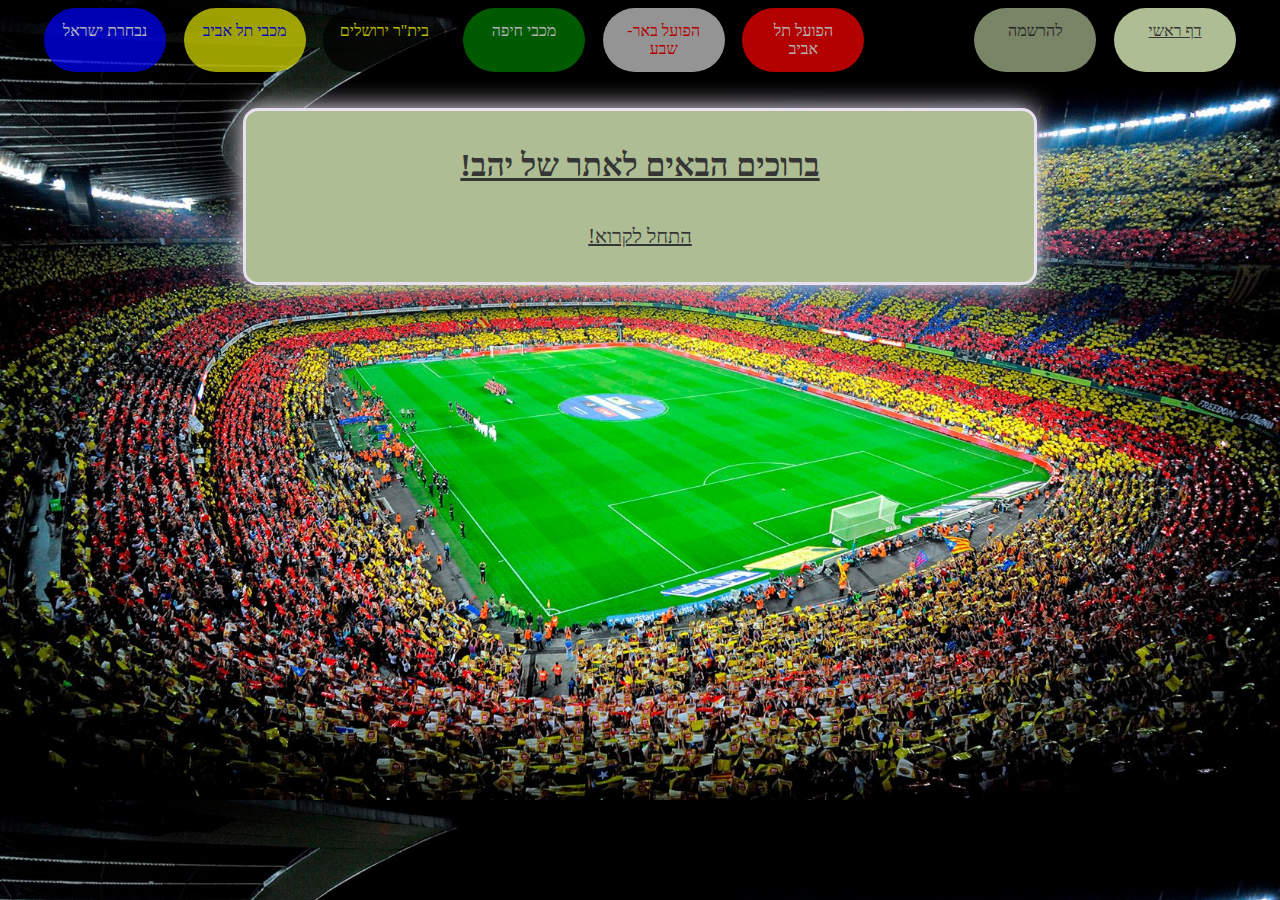
<file: index.html>
<!DOCTYPE html>

<html lang="en" xmlns="http://www.w3.org/1999/xhtml">
<head>
    <meta charset="utf-8" />
    <title>כדורגל - יהב לפיד</title>
    <link rel="stylesheet" href="Styles.css" />
    <link rel="icon" href="MainPagelogo.png" type="image/x-icon" />
    <script>
        function start() {
            soccerInfo.hidden = false;
            bButtonMain.hidden = true;
            startH1.hidden = true;
            startH2.hidden = true;
            brake1.hidden = true;
        }

        function backImage() {
            document.body.style.backgroundImage = "url('MainBacknd.jpg')";
        }

        function theme1() {
            document.getElementById("Mainall").style.backgroundColor = "#484A47";
            document.getElementById("change1").style.backgroundColor = "#484A47";
            document.getElementById("change2").style.backgroundColor = "#484A47";
            document.getElementById("change3").style.backgroundColor = "#484A47";
            document.getElementById("change4").style.backgroundColor = "#484A47";
            document.getElementById("change5").style.backgroundColor = "#484A47";

            document.getElementById("Mainall").style.color = "white";
            document.getElementById("change1").style.color = "white";
            document.getElementById("change2").style.color = "white";
            document.getElementById("change3").style.color = "white";
            document.getElementById("change4").style.color = "white";
            document.getElementById("change5").style.color = "white";
        }

        function theme2() {
            document.getElementById("Mainall").style.backgroundColor = "#1C2231";
            document.getElementById("change1").style.backgroundColor = "#1C2231";
            document.getElementById("change2").style.backgroundColor = "#1C2231";
            document.getElementById("change3").style.backgroundColor = "#1C2231";
            document.getElementById("change4").style.backgroundColor = "#1C2231";
            document.getElementById("change5").style.backgroundColor = "#1C2231";

            document.getElementById("Mainall").style.color = "#D2F56E";
            document.getElementById("change1").style.color = "#D2F56E";
            document.getElementById("change2").style.color = "#D2F56E";
            document.getElementById("change3").style.color = "#D2F56E";
            document.getElementById("change4").style.color = "#D2F56E";
            document.getElementById("change5").style.color = "#D2F56E";
        }

        function textSize() {
            document.getElementById("Mainall").style.fontSize = "large";
        }

        function reset() {
            document.body.style.backgroundImage = "url('MainBack.jpg')";

            document.getElementById("Mainall").style.backgroundColor = "#AEBD93";
            document.getElementById("change1").style.backgroundColor = "#AEBD93";
            document.getElementById("change2").style.backgroundColor = "#AEBD93";
            document.getElementById("change3").style.backgroundColor = "#AEBD93";
            document.getElementById("change4").style.backgroundColor = "#AEBD93";
            document.getElementById("change5").style.backgroundColor = "#AEBD93";

            document.getElementById("Mainall").style.color = "#353535";
            document.getElementById("change1").style.color = "#353535";
            document.getElementById("change2").style.color = "#353535";
            document.getElementById("change3").style.color = "#353535";
            document.getElementById("change4").style.color = "#353535";
            document.getElementById("change5").style.color = "#353535";

            document.getElementById("Mainall").style.fontSize = "16px";
        }
    </script>
</head>
<body id="MainBody" class="Body">
    <div id="navBarMain" class="navBar">
        <a href="index.html" class="active" id="MainLink">דף ראשי</a>
        <a href="Form.html" id="FormLink">להרשמה</a>
        <a href="HTA.html" id="HTALink">הפועל תל אביב</a>
        <a href="HBS.html" id="HBSLink">הפועל באר-שבע</a>
        <a href="MH.html" id="MHLink">מכבי חיפה</a>
        <a href="BJ.html" id="BJLink">בית"ר ירושלים</a>
        <a href="MTA.html" id="MTALink">מכבי תל אביב</a>
        <a href="ISR.html" id="ISRLink">נבחרת ישראל</a>
    </div>
    <br />
    <br />
    <div id="Mainall">
        <div id="soccerInfo" hidden>
            <h1>כדורגל</h1>
            <br />
            כדורגל (הלחם של כדור ורגל) הוא ענף הספורט הקבוצתי הפופולרי והנפוץ ביותר בעולם. במשחק משתתפות שתי קבוצות, שמטרת כל אחת מהן היא הכנסת כדור המשחק לתוך שערהּ של השנייה. כל קבוצה מונה אחד עשר שחקנים, אם כי ישנן גרסאות שבהן מספר נמוך יותר
            של משתתפים ובין מקורות המשחק גם גרסאות המוניות. הכדורגל נחשב לספורט הפופולרי ביותר בעולם: כ-240 מיליון איש ברחבי העולם משחקים כדורגל באופן סדיר, בין אם באופן מקצועני ובין אם חובבני. במסגרת הענף פועלים כ-300,000 מועדונים מקצועיים,
            הרשומים בגופים הרשמיים המנהלים אותו.
            <br />
            <br />
            במשחקים מקצועיים הקבוצות משחקות על משטח דשא שטוח ומלבני. משני עבריו הצרים של המגרש ממוקמים שערים, והנקודות במשחק מושגות על ידי החדרת הכדור במלוא היקפו לתחומם, אירוע המכונה "הבקעת גול" או "כיבוש שער". על השער מגן באופן ישיר השוער.
            הנעת הכדור מתבצעת בעיקר באמצעות הרגליים. כמו כן, מותר לשחקנים להשתמש בכל איבר אחר מלבד הידיים על מנת להניע את הכדור. רק השוער רשאי לגעת בכדור בידיו, בנוסף לרגליו, אך רק בתחום מוגדר הסמוך לשערו, המכונה רחבה, ובתנאי שהכדור לא נמסר לו מרגלי שחקני קבוצתו.
            <br />
            <br />
            הניצחון במשחק מוגדר על פי צבירת נקודות, כלומר - על ידי הבקעת שערים. המנצחת בתום המשחק היא הקבוצה שזכתה למֵרַב הנקודות בתום הזמן החוקי של המשחק, הנמשך לרוב 90 דקות, המחולקות לשתי מחציות בנות 45 דקות כל אחת, כשביניהן ישנה הפסקה. במקרה שמספר
            הנקודות בסיום שווה, מסתיים המשחק בתיקו. לעיתים, במסגרות מסוימות המחייבות הכרעה, כגון תחרויות הנערכות בשיטת גביע, תוצאת תיקו גוררת הארכה של המשחק ובעיטות עונשין מ-11 מטרים ("פנדלים"), עד הכרעתו בידי אחת הקבוצות, או משחק נוסף, המכונה "גומלין".
            <br />
            <br />
            המשחק המודרני נוצר באנגליה, וחוקיו נוסדו עם היווסדה של התאחדות הכדורגל האנגלית. הארגון הבינלאומי פיפ"א מנהל את המשחקים ברחבי העולם ומשמש כמוסד העליון המפקח על המשחק. תחתיו פועלות התאחדויות יבשתיות, כגון אופ"א, המאגדת את מדינות אירופה, ותחתיהן
            ההתאחדויות המקומיות. התחרות הבינלאומית היוקרתית ביותר היא גביע העולם, אשר נערך אחת לארבע שנים תחת חסות פיפ"א. זוהי התחרות הספורטיבית הנצפית ביותר בכל העולם.
            <br />
            <br />
            <br />
            <br />
            <button id="change1" class="bMain" onclick="backImage()">שינוי תמונת רקע</button>
            <button id="change2" class="bMain" onclick="theme1()">ערכת נושא 1</button>
            <button id="change3" class="bMain" onclick="theme2()">ערכת נושא 2</button>
            <button id="change4" class="bMain" onclick="textSize()">שינוי גודל טקסט</button>
            <button id="change5" class="bMain" onclick="reset()">אתחול</button>
        </div>
        <h1 id="startH1">ברוכים הבאים לאתר של יהב!</h1>
        <br id="brake1" />
        <button id="bButtonMain" class="bMain" onclick="start()">התחל לקרוא!</button>
        <br />
        <br />
    </div>
</body>
</html>
</file>
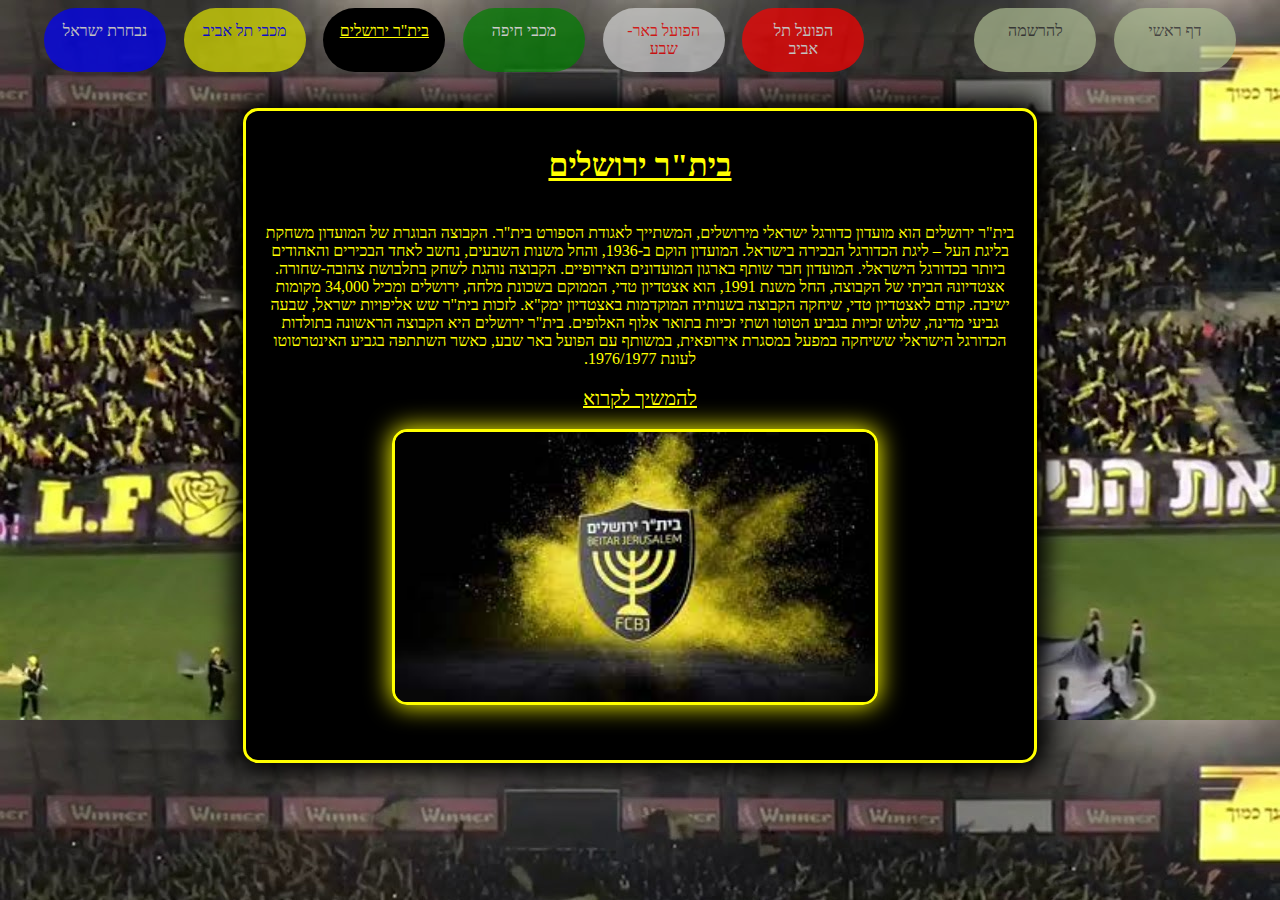
<file: BJ.html>
﻿<!DOCTYPE html>

<html lang="en" xmlns="http://www.w3.org/1999/xhtml">
<head>
    <meta charset="utf-8" />
    <link rel="stylesheet" href="Styles.css" />
    <link rel="icon" href="BJlogo.png" type="image/x-icon" />
    <title>בית"ר ירושלים</title>
    <script>
        function keep() {
            BJinfo2.hidden = false;
            BJimage2.hidden = false;           
            BJearns.hidden = false;
            BJidLink.hidden = false;
            BJidLink2.hidden = false;
            BJidLink3.hidden = false;
            BJvideo.hidden = false;
            BJkeep.hidden = true;
        }
    </script>
</head>
<body id="BJBody" class="Body">
    <div id="navBarBJ" class="navBar">
        <a href="index.html" id="MainLink">דף ראשי</a>
        <a href="Form.html" id="FormLink">להרשמה</a>
        <a href="HTA.html" id="HTALink">הפועל תל אביב</a>
        <a href="HBS.html" id="HBSLink">הפועל באר-שבע</a>
        <a href="MH.html" id="MHLink">מכבי חיפה</a>
        <a href="BJ.html" class="active" id="BJLink">בית"ר ירושלים</a>
        <a href="MTA.html" id="MTALink">מכבי תל אביב</a>
        <a href="ISR.html" id="ISRLink">נבחרת ישראל</a>
    </div>
    <br />
    <br />
    <div id="BJall">
        <h1>בית"ר ירושלים</h1>
        <br />
        <div id="BJinfo1">
            בית"ר ירושלים הוא מועדון כדורגל ישראלי מירושלים, המשתייך לאגודת הספורט בית"ר. הקבוצה הבוגרת של המועדון משחקת בליגת העל – ליגת הכדורגל
            הבכירה בישראל. המועדון הוקם ב-1936, והחל משנות השבעים, נחשב לאחד הבכירים והאהודים ביותר בכדורגל הישראלי. המועדון חבר שותף בארגון המועדונים האירופיים.
            הקבוצה נוהגת לשחק בתלבושת צהובה-שחורה. אצטדיונהּ הביתי של הקבוצה, החל משנת 1991, הוא אצטדיון טדי, הממוקם בשכונת מלחה, ירושלים
            ומכיל 34,000 מקומות ישיבה. קודם לאצטדיון טדי, שיחקה הקבוצה בשנותיה המוקדמות באצטדיון ימק"א.
            לזכות בית"ר שש אליפויות ישראל, שבעה גביעי מדינה, שלוש זכיות בגביע הטוטו ושתי זכיות בתואר אלוף האלופים. בית"ר ירושלים היא הקבוצה הראשונה
            בתולדות הכדורגל הישראלי ששיחקה במפעל במסגרת אירופאית, במשותף עם הפועל באר שבע, כאשר השתתפה בגביע האינטרטוטו לעונת 1976/1977.
            <br /><br /><button id="BJkeep" class="keepButton" onclick="keep()">להמשיך לקרוא</button>
            <a id="BJidLink" href="#BJearns" class="idLink" hidden>הישגים ותארים</a>
            <a id="BJidLink2" href="#BJvideo" class="idLink" hidden>לסרטון קהל</a>
        </div>
        <br />
        <img id="BJimage1" src="BJst.jpg" class="images" />
        <div class="hide">סמל בית"ר ירושלים מוצג לאחר חידושו</div>
        <div id="BJinfo2" hidden>
            <br />
            בין בית"ר ירושלים ובין הפועל תל אביב איבה ותיקת שנים, בשל ניגודים סימבוליים בין המועדונים, כגון רוויזיוניסטים נגד סוציאליסטים וימין נגד שמאל.
            זוהי אחת היריבויות הוותיקות בספורט הישראלי, והסתיימה מספר פעמים בקטטות המוניות במגרשים. עם ירידת כוחה של היריבה העירונית הפועל ירושלים,
            יריבות זו תפסה מקום יותר גדול בקרב אוהדי בית"ר וסימנה את הפועל תל אביב כיריבה המרה ביותר כיום.
            בנוסף, בין בית"ר ירושלים לבין בני סכנין יש יריבות בעיקר על רקע השסע היהודי-ערבי בישראל. למרות ניסיונות הפישור והפיוס שנעשו על ידי ארקדי גאידמק
            ומאזן גנאים בשנות ה-2000 היריבות המרה נמשכה. יריבות זו החלה ב-2003, אז עלתה בני סכנין לראשונה לליגת העל והקבוצות ואוהדיה נפגשו, ואז משחקים אלו כללו
            עימותים רבים בין מחנות האוהדים מאז, שכללו התפרעויות בין מחנות האוהדים וגם בין האוהדים לבין משטרת ישראל.
        </div>
        <br />
        <img id="BJimage2" src="BJnd.jpg" class="images" hidden />
        <div class="hide">תפאורת קהל בית"ר ירושלים בתחילת  משחק</div>
        <br /><br />
        <video id="BJvideo" class="videos" controls hidden>
            <source src="BJvid.mp4" type="video/mp4">
            Your browser does not support the video tag.
        </video>
        <div class="hide">קהל ביתר מעודד ומדליק אבוקות בתחילת הדרבי (נגד הפועל ירושלים)</div>
        <div id="BJearns" hidden>
            <br />
            <h2>ליגת העל</h2>
            <br /><br />
            אליפויות (6) - עונות: 1986/1987, 1992/1993, 1996/1997, 1997/1998, 2006/2007, 2007/2008.
            <br /><br />
            גביע מדינה (7) - עונות: 1975/1976, 1978/1979, 1984/1985, 1985/1986, 1988/1989, 2007/2008, 2008/2009.
            <br /><br />
            גביע הטוטו (3) - עונות: 1997/1998, 2009/2010, 2019/2020.
            <br /><br />
            אלוף האלופים (2) - עונות: 1976, 1986.
            <br /><br />
            גביע ליליאן (1) - עונת 1985/1986.
            <br /><br />
            גביע השלום (1) - עונת 2000/2001.
            <br /><br /><br /><br />
            <h2>שיאים קבוצתיים</h2>
            <br /><br />
            עונות בליגה הראשונה: 53 (כולל עונת 2021/2022).
            <br /><br />
            המיקום הנמוך ביותר: מקום 10 בליגת המשנה (אז ליגה א', בעונת 1955/1956).
            <br /><br />
            ניצחון הליגה הגבוה ביותר בליגה כלשהי: 0-8 (נגד הפועל רמלה, עונת 1949/1950, בליגה המיוחדת של מחוז ירושלים).
            <br /><br />
            הניצחון הגבוה ביותר בליגה הבכירה: 8–1 (נגד מכבי הרצליה, בעונת 1994/1995.
            <br /><br />
            הניצחון הגבוה ביותר בכל הזמנים: 9–0 (נגד בית"ר רמלה, בעונת 1992/1993, סיבוב ח' בגביע המדינה).
            <br /><br />
            הניצחון הגבוה ביותר בגביע הטוטו: 0-8 (נגד מועדון ספורט אשדוד, בעונת 2010/2011.
            <br /><br />
            ההפסד הגבוה ביותר בכל הזמנים: 0–7 (נגד מכבי תל אביב, בעונת 2000/2001 בליגת העל; ונגד הפועל רמת גן בגביע המדינה בעונת 1949/1951).
            <br /><br />
            רצף ניצחונות הליגה הארוך ביותר בליגה הבכירה: 9 (בעונת 1996/1997, בין ה־1 בנובמבר 1996 ל־9 בפברואר 1997).
            <br /><br />
            רצף ניצחונות הליגה הארוך ביותר בכל הזמנים: 19 (בעונה הכפולה 1966/1968).
            <br /><br />
            רצף משחקי ליגה בהם הקבוצה הבקיעה (שיא ליגה): 43 (22 באפריל 2017 – 27 באוגוסט 2018).
            <br /><br />
            שיא ניצחונות בעונה אחת: 22 (בעונת 1992/1993).
            <br /><br />
            שיא הפסדים בעונה אחת: 20 (בעונת 1990/1991).
            <br /><br />
            שיא צבירת נקודות בעונה אחת: 71 (בעונת 1992/1993).
            <br /><br />
            שיא הבקעת שערים בעונה אחת: 75 (בעונת 1993/1994 ובעונת 2017/2018).
            <br /><br />
            שיא ספיגת השערים בעונה אחת: 66 (בעונת 1993/1994).
            <br /><br />
            שיא ספיגת השערים הנמוכה ביותר בעונה אחת: 14 (בעונת 1977/1978).
            <br /><br />
            שיא הפרש שערים בעונה אחת: 42 (בעונת 1996/1997).
            <br /><br />
            שיא הפרש שערים שלילי בעונה אחת: 22- (בעונת 1954/1955).
            <br /><br />
            שיא דקות משחק בליגה הראשונה ללא ספיגת שער: 928 דקות (בעונת 1973/1974).
            <br /><br /><br /><br />
            <h2>שיאים אישיים</h2>
            <br /><br />
            שיאן ההופעות בכל הזמנים (במסגרת ליגה בלבד): אורי מלמיליאן, 423 הופעות.
            <br /><br />
            מלך השערים בכל הזמנים (במסגרת ליגה בלבד): אלי אוחנה, 142 שערים.
            <br /><br />
            מלך השערים בכל הזמנים (במסגרת גביע המדינה בלבד): אורי מלמיליאן, 29 שערים.
            <br /><br />
            שיא שערים למשחק רשמי אחד: סימון אלפסי, 6 שערים (בניצחון 8–1 על קבוצת דגל ציון תל אביב ב-29 בנובמבר 1947).
            <br /><br />
            שיא הבקעת שערים לשחקן בעונה אחת (30 משחקים): אלי מיאלי, 18 שערים.
            <br /><br />
            שיאן אי-ספיגה (דקות ללא ספיגת שער ברציפות כשוער): יוסף (יוז'י) סורינוב, 928 דקות.
            <br /><br />
            כובש השער המבוגר ביותר: ארנסט וינברגר, בן 40 שנים ו-363 ימים (כבש במשחקו האחרון בקבוצה, ב-30 במרץ 1957, נגד מכבי רחובות, בליגה א').
            <br /><br />
            השחקן המבוגר ביותר ששיחק במדי הקבוצה: ארנסט וינברגר, בן 40 שנים ו-363 ימים (משחקו האחרון בקבוצה היה ב-30 במרץ 1957 נגד מכבי רחובות בליגה א').
            <br /><br />
            כובש השער המהיר ביותר לזכות הקבוצה: מרקוס רומולו, 17 שניות מהפתיחה (ב-2 במרץ 2008, נגד הפועל כפר סבא, בליגת העל).
            <br /><br />
            ספיגת השער המהירה ביותר לחובת הקבוצה: ליאור אסולין, 13 שניות מהפתיחה (ב-6 בדצמבר 2003, נגד בני סכנין, בליגת העל).
            <br /><br /><br /><br />
        </div>
        <a id="BJidLink3" href="#navBarBJ" class="idLink" hidden>לראש הדף</a>
    </div>
</body>
</html>
</file>
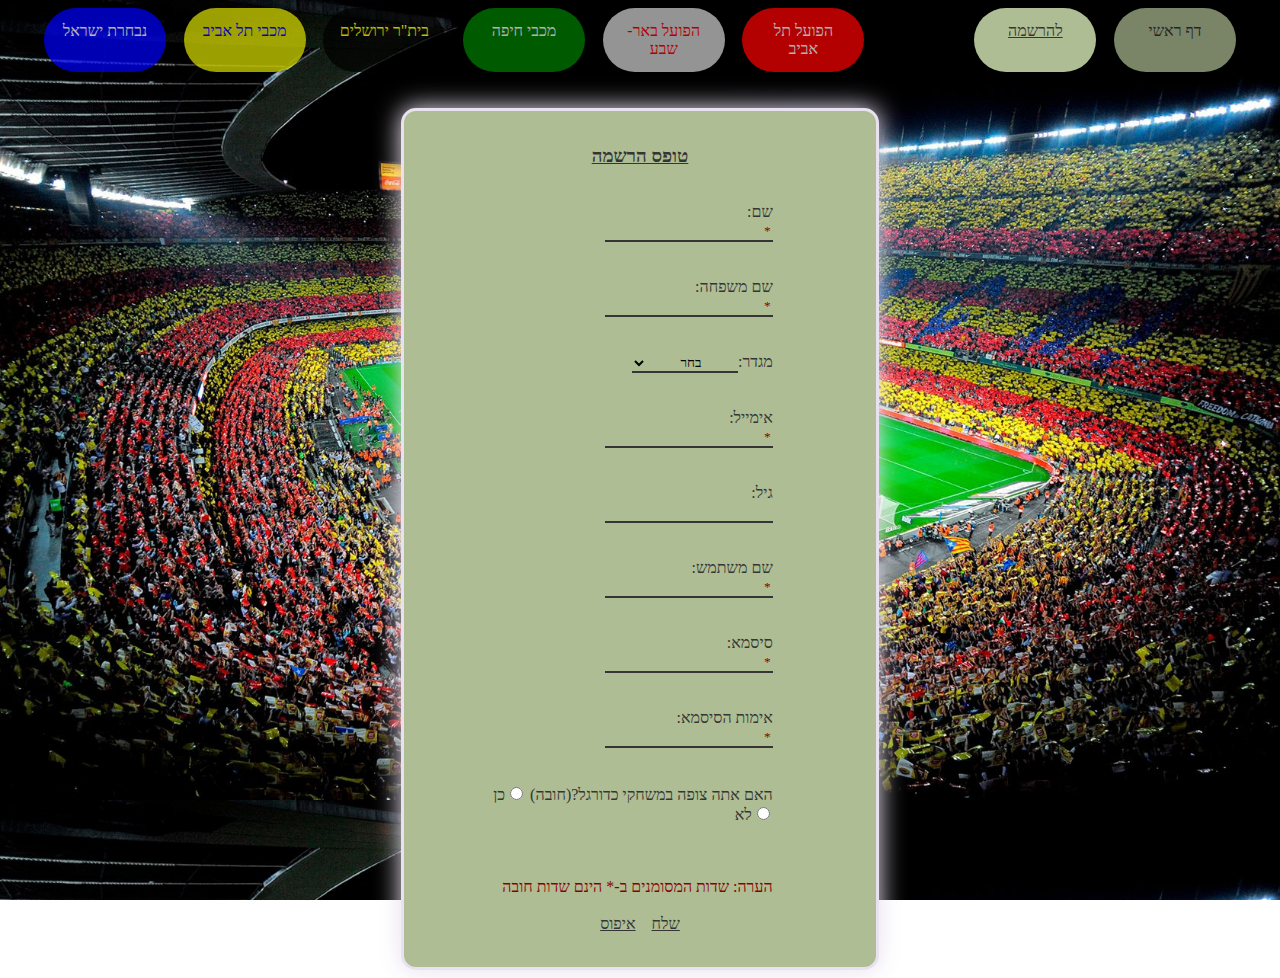
<file: Form.html>
﻿<!DOCTYPE html>

<html lang="en" xmlns="http://www.w3.org/1999/xhtml">
<head>
    <meta charset="utf-8" />
    <title>טופס הרשמה</title>
    <link rel="stylesheet" href="Styles.css" />
    <link rel="icon" href="SignPlogo.jpg" type="image/x-icon" />
    <script>
        function watchSoccer() {
            watch.hidden = false;
            notWatch.hidden = true;
        }

        function notWatchSoccer() {
            watch.hidden = true;
            notWatch.hidden = false;
        }

        function validateAll() {
            if (name1.value.length < 2) {
                alert("שם לא תקין");
                return false;
            }
            else if (userNameID.value.length < 3) {
                alert("שם משתמש לא תקין, נדרשות לפחות 3 אותיות.");
                return false;
            }
            else if (pass1ID.value != pass2ID.value) {
                alert("אימות סיסמא נכשל.");
                return false;
            }
            else {
                return true;
            }
        }
    </script>
</head>
<body id="MainBody" class="Body">
    <div id="navBarMain" class="navBar">
        <a href="index.html" id="MainLink">דף ראשי</a>
        <a href="Form.html" class="active" id="FormLink">להרשמה</a>
        <a href="HTA.html" id="HTALink">הפועל תל אביב</a>
        <a href="HBS.html" id="HBSLink">הפועל באר-שבע</a>
        <a href="MH.html" id="MHLink">מכבי חיפה</a>
        <a href="BJ.html" id="BJLink">בית"ר ירושלים</a>
        <a href="MTA.html" id="MTALink">מכבי תל אביב</a>
        <a href="ISR.html" id="ISRLink">נבחרת ישראל</a>
    </div>
    <br /><br />
    <div id="formDivID">
        <h3>טופס הרשמה</h3>
        <br />
        <form id="formID" onsubmit="return validateAll()">
            <div class="textInput">שם:<input type="text" id="name1" name="fName" placeholder="*" required /></div>
            <br />
            <br />
            <div class="textInput">שם משפחה:<input type="text" name="sName" placeholder="*" required /></div>
            <br />
            <br />
            <div class="textInput">
                מגדר:<select name="gender">
                    <option disabled selected>בחר</option>
                    <option>זכר</option>
                    <option>נקבה</option>
                    <option>אחר</option>
                </select>
            </div>
            <br />
            <br />
            <div class="textInput">אימייל:<input type="email" name="email" placeholder="*" required /></div>
            <br />
            <br />
            <div class="textInput">גיל:<input type="number" name="age" /></div>
            <br />
            <br />
            <div class="textInput">שם משתמש:<input type="text" id="userNameID" name="userName" placeholder="*" required /></div>
            <br />
            <br />
            <div class="textInput">סיסמא:<input type="password" id="pass1ID" name="pass1" placeholder="*" required /></div>
            <br />
            <br />
            <div class="textInput">אימות הסיסמא:<input type="password" id="pass2ID" name="pass2" placeholder="*" required /></div>
            <br />
            <br />
            <div class="formInput">
                האם אתה צופה במשחקי כדורגל?(חובה)

                <input type="radio" name="watching" onclick="watchSoccer()" required />כן
                <input type="radio" name="watching" onclick="notWatchSoccer()" required />לא
            </div>
            <br />
            <div id="watch" class="textInput" hidden>
                איזו קבוצה את/ה אוהד/ת?
                <textarea name="favTeam"></textarea>
            </div>
            <div id="notWatch" class="textInput" hidden>
                האם את/ה צופה בענף ספורט אחר? אם כן, מהו?
                <textarea name="otherSport"></textarea>
            </div>
            <br />
            <br />
            <div id="formNote">הערה: שדות המסומנים ב-* הינם שדות חובה</div>
            <br />
            <button type="submit" id="submitButton">שלח</button>
            <button type="reset" id="resetButton">איפוס</button>
            <br /><br />
        </form>
    </div>
</body>
</html>
</file>
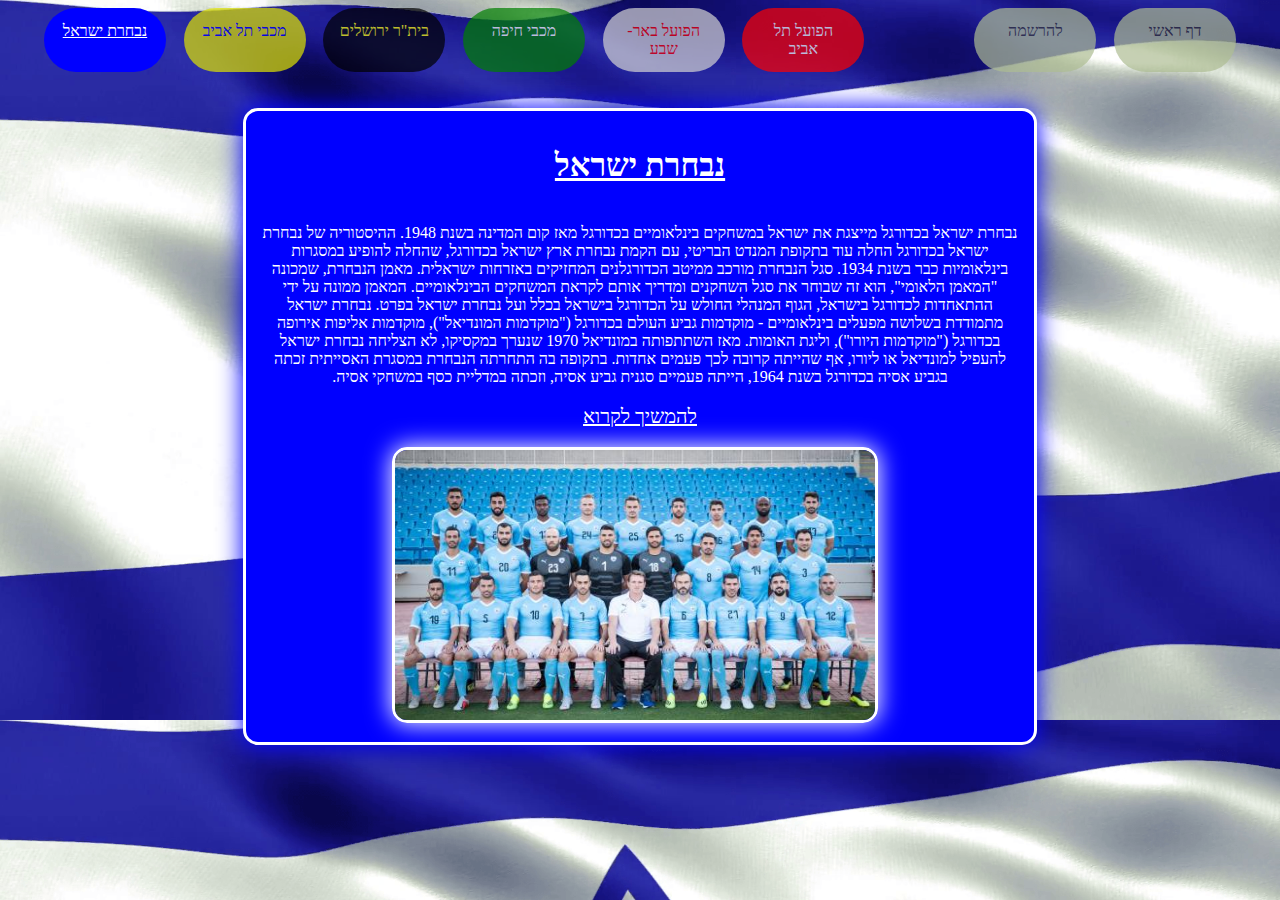
<file: ISR.html>
﻿<!DOCTYPE html>

<html lang="en" xmlns="http://www.w3.org/1999/xhtml">
<head>
    <meta charset="utf-8" />
    <link rel="stylesheet" href="Styles.css" />
    <link rel="icon" href="ISRlogo.png" type="image/x-icon" />
    <title>נבחרת ישראל</title>
    <script>
        function keep() {
            ISRinfo2.hidden = false;
            ISRimage2.hidden = false;
            ISRearns.hidden = false;
            ISRidLink.hidden = false;
            ISRidLink2.hidden = false;
            ISRkeep.hidden = true;
        }
    </script>
</head>
<body id="ISRBody" class="Body">
    <div id="navBarISR" class="navBar">
        <a href="index.html" id="MainLink">דף ראשי</a>
        <a href="Form.html" id="FormLink">להרשמה</a>
        <a href="HTA.html" id="HTALink">הפועל תל אביב</a>
        <a href="HBS.html" id="HBSLink">הפועל באר-שבע</a>
        <a href="MH.html" id="MHLink">מכבי חיפה</a>
        <a href="BJ.html" id="BJLink">בית"ר ירושלים</a>
        <a href="MTA.html" id="MTALink">מכבי תל אביב</a>
        <a href="ISR.html" class="active" id="ISRLink">נבחרת ישראל</a>
    </div>
    <br />
    <br />
    <div id="ISRall">
        <h1>נבחרת ישראל</h1>
        <br />
        <div id="ISRinfo1">
            נבחרת ישראל בכדורגל מייצגת את ישראל במשחקים בינלאומיים בכדורגל מאז קום המדינה בשנת 1948. ההיסטוריה של נבחרת ישראל בכדורגל החלה עוד
            בתקופת המנדט הבריטי, עם הקמת נבחרת ארץ ישראל בכדורגל, שהחלה להופיע במסגרות בינלאומיות כבר בשנת 1934.
            סגל הנבחרת מורכב ממיטב הכדורגלנים המחזיקים באזרחות ישראלית. מאמן הנבחרת, שמכונה "המאמן הלאומי", הוא זה שבוחר את סגל השחקנים ומדריך
            אותם לקראת המשחקים הבינלאומיים. המאמן ממונה על ידי ההתאחדות לכדורגל בישראל, הגוף המנהלי החולש על הכדורגל בישראל בכלל ועל נבחרת ישראל בפרט.
            נבחרת ישראל מתמודדת בשלושה מפעלים בינלאומיים - מוקדמות גביע העולם בכדורגל ("מוקדמות המונדיאל"), מוקדמות אליפות אירופה בכדורגל ("מוקדמות היורו"),
            וליגת האומות.
            מאז השתתפותה במונדיאל 1970 שנערך במקסיקו, לא הצליחה נבחרת ישראל להעפיל למונדיאל או ליורו, אף שהייתה קרובה לכך פעמים אחדות. בתקופה בה
            התחרתה הנבחרת במסגרת האסייתית זכתה בגביע אסיה בכדורגל בשנת 1964, הייתה פעמיים סגנית גביע אסיה, וזכתה במדליית כסף במשחקי אסיה.
            <br /><br /><button id="ISRkeep" class="keepButton" onclick="keep()">להמשיך לקרוא</button>
            <a id="ISRidLink" href="#ISRearns" class="idLink" hidden>הישגים ותארים</a>
        </div>
        <br />
        <img src="ISRst.jpg" id="ISRimage1" class="images" />
        <div class="hide">סגל נבחרת ישראל</div>
        <div id="ISRinfo2" hidden>
            <br />
            משחק הבית הרשמי הראשון של נבחרת ישראל החדשה שהוקמה לאחר הקמת המדינה ב-1948 שהיה במסגרת מוקדמות מונדיאל 1950 נגד נבחרת יוגוסלביה,
            אירח אצטדיון המכביה. המשחק נערך ב-18 בספטמבר 1949 והסתיים בניצחונה של יוגוסלביה בתוצאה 2–5, לעיני 20,000 צופים. לאחר מכן אירחה ישראל את
            משחק הידידות מול טורקיה בניצחון המפתיע 5–1 גם הוא באצטדיון המכביה, ולראשונה אירחה באצטדיון רמת גן, שהפך לביתה הקבוע, במסגרת
            משחקי מוקדמות מונדיאל 1954. היה זה ב-8 במרץ 1954, נגד נבחרת יוון, והמשחק הסתיים בניצחון היוונים בתוצאה 0–2, לעיני 55,000 צופים.
            הנבחרת המשיכה לארח באצטדיון רמת גן את רוב משחקי המוקדמות הביתיים, למעט משחקי ידידות וחלק קטן ממשחק המוקדמות, שאת חלקם אירחה
            באצטדיון בלומפילד לסירוגין, כ-60 שנים עד לשנת 2013. לאור ביקורות על האצטדיון ברמת גן שהפך למיושן, מנוכר ופחות ביתי עם השנים.
            החל מקמפיין מוקדמות יורו 2016 משחקי הנבחרת נערכים לסירוגין באצטדיון טדי שבירושלים ובאצטדיון סמי עופר שבחיפה, החל מטורניר ליגת
            האומות 2018/2019 משחקי הנבחרת נערכים גם באצטדיון טרנר שבבאר שבע, החל מטורניר ליגת האומות 2020/2021 משחקי הנבחרת נערכים גם באצטדיון
            נתניה שבנתניה והחל מקמפיין מוקדמות מונדיאל 2022 משחקי הנבחרת נערכים גם באצטדיון בלומפילד שבתל אביב. כל חמשת האצטידיונים נחשבים לחדישים
            וידידותיים יותר לקהל, ובעלי דירוג 4 כוכבים של UEFA.
        </div>
        <br />
        <img id="ISRimage2" src="ISRnd.jpg" class="images" hidden />
        <div class="hide">קהל נבחרת ישראל מניף דגלים ביציע</div>
        <div id="ISRearns" hidden>
            <br />
            <h2>המבקיעים בטורנירים</h2>
            <br />
            <h3>מונדיאל</h3>
            שער אחד - מרדכי שפיגלר.
            <br /><br /><br /><br />
            <h3>מוקדמות המונדיאל</h3>
            <br /><br />
            11 שערים - ערן זהבי.
            <br /><br />
            9 שערים - תומר חמד.
            <br /><br />
            8 שערים - אלי אוחנה.
            <br /><br />
            7 שערים - יוסי בניון.
            <br /><br />
            6 שערים - אליניב ברדה, עדן בן בסט, מואנס דאבור.
            <br /><br />
            5 שערים - שייע גלזר, זאהי ארמלי, משה אוננה.
            <br /><br />
            4 שערים - מרדכי שפיגלר, נחום סטלמך, רוני רוזנטל, רונן חרזי, אבי נמני, עומר גולן, איציק זוהר.
            <br /><br />
            3 שערים - שלמה לוי, גיורא שפיגל, בני טבק, רפעת טורק, אורי מלמיליאן, טל בנין, בן שהר, דור פרץ.
            <br /><br />
            2 שערים - שייע פייגנבוים, יצחק שום, צבי רוזן, עודד מכנס, גדעון דמתי, אבי כהן, אייל ברקוביץ',
            חיים רביבו, ואליד באדיר, אדורם קייסי, יניב קטן, טל בן חיים, ליאור רפאלוב, שון וייסמן, ביברס נאתכו, מנור סולומון.
            <br /><br />
            שער אחד - אברהם נודלמן, יוחנן סוקניק, פרי נויפלד, בועז קופמן, שלמה נהרי, רובי יאנג, רחמים טלבי, צבי פרקש,
            חיים בר, ויקי פרץ, משה סיני, משה סלקטר, ניסים כהן, ניר קלינגר, ראובן עטר, גדי ברומר, פיני בלילי, יוסי אבוקסיס, עידן טל,
            שמעון גרשון, עבאס סואן, אבי יחיאל, מיכאל זנדברג, קלמי סבן, סלים טועמה, אבירם ברוכיאן, דדי בן דיין, אלון מזרחי, רמי גרשון, מאור מליקסון,
            מהראן ראדי, איתי שכטר, דן איינבינדר, אלירן עטר, איתן טיבי, ניר ביטון.
            <br /><br /><br /><br />
            <h3>מוקדמות אליפות אירופה (מוקדמות היורו)</h3>
            <br /><br />
            13 שערים - ערן זהבי.
            <br /><br />
            10 שערים - יוסי בניון.
            <br /><br />
            8 שערים - חיים רביבו.
            <br /><br />
            6 שערים - רונן חרזי, רוברטו קולאוטי.
            <br /><br />
            5 שערים - אלון מזרחי, עומר דמארי, מואנס דאבור.
            <br /><br />
            4 שערים - תומר חמד.
            <br /><br />
            3 שערים - רוני רוזנטל, אייל ברקוביץ', אליניב ברדה, טל בן-חיים.
            <br /><br />
            2 שערים - אבי נמני, טל בנין, נג'ואן גרייב, פיני בלילי, עמרי אפק, ואליד באדיר, עמית בן שושן, טוטו תמוז, בן שהר, איתי שכטר, ניר ביטון.
            <br /><br />
            שער אחד - איציק זוהר, אלון חזן, ניר סביליה, שי הולצמן, יוסי אבוקסיס, שמעון גרשון, עידן טל, ברק יצחקי, עומר גולן, בירם כיאל, טל בן-חיים,
            רמי גרשון, ליאור רפאלוב, גילי ורמוט, ביברס נאתכו.
            <br /><br /><br /><br />
            <h3>ליגת האומות</h3>
            <br /><br />
            6 שערים - ערן זהבי.
            <br /><br />
            שער אחד - דור פרץ, תומר חמד, דיא סבע, בירם כיאל, עילאי אלמקייס, מנור סולומון.
            <br /><br /><br /><br />
        </div>
        <a id="ISRidLink2" href="#navBarISR" class="idLink" hidden>לראש הדף</a>
    </div>
</body>
</html>
</file>
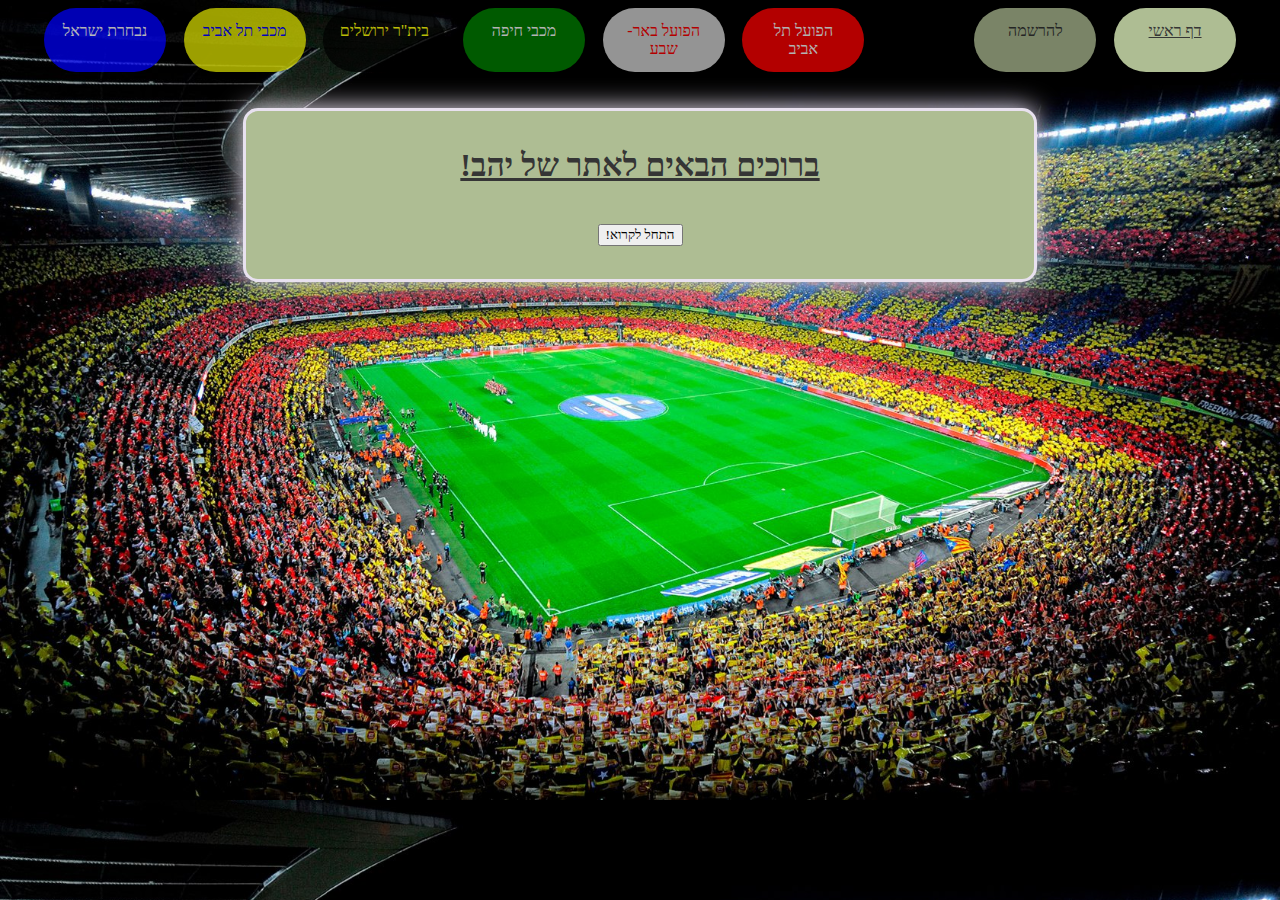
<file: MainPage.html>
﻿<!DOCTYPE html>

<html lang="en" xmlns="http://www.w3.org/1999/xhtml">
<head>
    <meta charset="utf-8" />
    <title>כדורגל - יהב לפיד</title>
    <link rel="stylesheet" href="Styles.css" />
    <link rel="icon" href="MainPagelogo.png" type="image/x-icon" />
    <script>
        function start() {
            soccerInfo.hidden = false;
            bMain.hidden = true;
            startH1.hidden = true;
            startH2.hidden = true;
            brake1.hidden = true;
        }
    </script>
</head>
<body id="MainBody" class="Body">
    <div id="navBarMain" class="navBar">
        <a href="MainPage.html" class="active" id="MainLink">דף ראשי</a>
        <a href="Form.html" id="FormLink">להרשמה</a>
        <a href="HTA.html" id="HTALink">הפועל תל אביב</a>
        <a href="HBS.html" id="HBSLink">הפועל באר-שבע</a>
        <a href="MH.html" id="MHLink">מכבי חיפה</a>
        <a href="BJ.html" id="BJLink">בית"ר ירושלים</a>
        <a href="MTA.html" id="MTALink">מכבי תל אביב</a>
        <a href="ISR.html" id="ISRLink">נבחרת ישראל</a>
    </div>
    <br />
    <br />
    <div id="Mainall">
        <div id="soccerInfo" hidden>
            <h1>כדורגל</h1>
            <br />
            כדורגל (הלחם של כדור ורגל) הוא ענף הספורט הקבוצתי הפופולרי והנפוץ ביותר בעולם. במשחק משתתפות שתי קבוצות, שמטרת כל אחת מהן היא הכנסת כדור המשחק לתוך שערהּ של השנייה. כל קבוצה מונה אחד עשר שחקנים, אם כי ישנן גרסאות שבהן מספר נמוך יותר
            של משתתפים ובין מקורות המשחק גם גרסאות המוניות. הכדורגל נחשב לספורט הפופולרי ביותר בעולם: כ-240 מיליון איש ברחבי העולם משחקים כדורגל באופן סדיר, בין אם באופן מקצועני ובין אם חובבני. במסגרת הענף פועלים כ-300,000 מועדונים מקצועיים,
            הרשומים בגופים הרשמיים המנהלים אותו.
            <br />
            <br />
            במשחקים מקצועיים הקבוצות משחקות על משטח דשא שטוח ומלבני. משני עבריו הצרים של המגרש ממוקמים שערים, והנקודות במשחק מושגות על ידי החדרת הכדור במלוא היקפו לתחומם, אירוע המכונה "הבקעת גול" או "כיבוש שער". על השער מגן באופן ישיר השוער.
            הנעת הכדור מתבצעת בעיקר באמצעות הרגליים. כמו כן, מותר לשחקנים להשתמש בכל איבר אחר מלבד הידיים על מנת להניע את הכדור. רק השוער רשאי לגעת בכדור בידיו, בנוסף לרגליו, אך רק בתחום מוגדר הסמוך לשערו, המכונה רחבה, ובתנאי שהכדור לא נמסר לו מרגלי שחקני קבוצתו.
            <br />
            <br />
            הניצחון במשחק מוגדר על פי צבירת נקודות, כלומר - על ידי הבקעת שערים. המנצחת בתום המשחק היא הקבוצה שזכתה למֵרַב הנקודות בתום הזמן החוקי של המשחק, הנמשך לרוב 90 דקות, המחולקות לשתי מחציות בנות 45 דקות כל אחת, כשביניהן ישנה הפסקה. במקרה שמספר
            הנקודות בסיום שווה, מסתיים המשחק בתיקו. לעיתים, במסגרות מסוימות המחייבות הכרעה, כגון תחרויות הנערכות בשיטת גביע, תוצאת תיקו גוררת הארכה של המשחק ובעיטות עונשין מ-11 מטרים ("פנדלים"), עד הכרעתו בידי אחת הקבוצות, או משחק נוסף, המכונה "גומלין".
            <br />
            <br />
            המשחק המודרני נוצר באנגליה, וחוקיו נוסדו עם היווסדה של התאחדות הכדורגל האנגלית. הארגון הבינלאומי פיפ"א מנהל את המשחקים ברחבי העולם ומשמש כמוסד העליון המפקח על המשחק. תחתיו פועלות התאחדויות יבשתיות, כגון אופ"א, המאגדת את מדינות אירופה, ותחתיהן
            ההתאחדויות המקומיות. התחרות הבינלאומית היוקרתית ביותר היא גביע העולם, אשר נערך אחת לארבע שנים תחת חסות פיפ"א. זוהי התחרות הספורטיבית הנצפית ביותר בכל העולם.
        </div>
        <h1 id="startH1">ברוכים הבאים לאתר של יהב!</h1>
        <br id="brake1" />
        <button id="bMain" onclick="start()">התחל לקרוא!</button>
        <br />
        <br />
    </div>
</body>
</html>
</file>
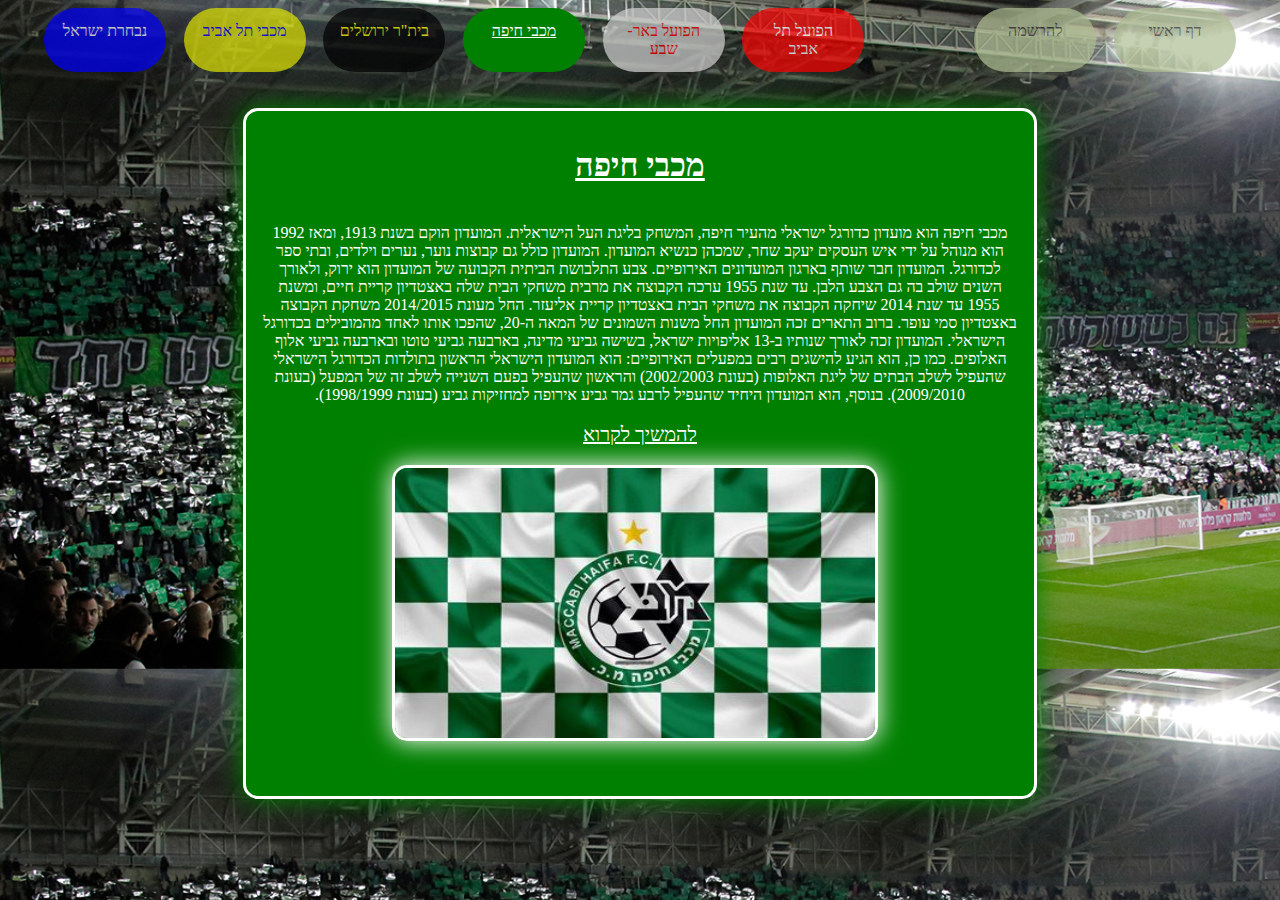
<file: MH.html>
﻿<!DOCTYPE html>

<html lang="en" xmlns="http://www.w3.org/1999/xhtml">
<head>
    <meta charset="utf-8" />
    <link rel="stylesheet" href="Styles.css" />
    <link rel="icon" href="MHPlogo.png" type="image/x-icon" />
    <title>מכבי חיפה</title>
    <script>
        function keep() {
            MHinfo2.hidden = false;
            MHimage2.hidden = false;
            MHearns.hidden = false;
            MHidLink.hidden = false;
            MHidLink2.hidden = false;
            MHidLink3.hidden = false;
            MHvideo.hidden = false;
            MHkeep.hidden = true;
        }
    </script>
</head>
<body id="MHBody" class="Body">
    <div id="navBarMH" class="navBar">
        <a href="index.html" id="MainLink">דף ראשי</a>
        <a href="Form.html" id="FormLink">להרשמה</a>
        <a href="HTA.html" id="HTALink">הפועל תל אביב</a>
        <a href="HBS.html" id="HBSLink">הפועל באר-שבע</a>
        <a href="MH.html" class="active" id="MHLink">מכבי חיפה</a>
        <a href="BJ.html" id="BJLink">בית"ר ירושלים</a>
        <a href="MTA.html" id="MTALink">מכבי תל אביב</a>
        <a href="ISR.html" id="ISRLink">נבחרת ישראל</a>
    </div>
    <br />
    <br />
    <div id="MHall">
        <h1>מכבי חיפה</h1>
        <br />
        <div id="MHinfo1">
            מכבי חיפה הוא מועדון כדורגל ישראלי מהעיר חיפה, המשחק בליגת העל הישראלית. המועדון הוקם בשנת 1913, ומאז 1992 הוא מנוהל על ידי איש העסקים יעקב שחר,
            שמכהן כנשיא המועדון. המועדון כולל גם קבוצות נוער, נערים וילדים, ובתי ספר לכדורגל. המועדון חבר שותף בארגון המועדונים האירופיים.
            צבע התלבושת הביתית הקבועה של המועדון הוא ירוק, ולאורך השנים שולב בה גם הצבע הלבן. עד שנת 1955 ערכה הקבוצה את מרבית משחקי הבית שלה באצטדיון
            קריית חיים, ומשנת 1955 עד שנת 2014 שיחקה הקבוצה את משחקי הבית באצטדיון קריית אליעזר. החל מעונת 2014/2015 משחקת הקבוצה באצטדיון סמי עופר.
            ברוב התארים זכה המועדון החל משנות השמונים של המאה ה-20, שהפכו אותו לאחד מהמובילים בכדורגל הישראלי. המועדון זכה לאורך שנותיו ב-13 אליפויות ישראל,
            בשישה גביעי מדינה, בארבעה גביעי טוטו ובארבעה גביעי אלוף האלופים. כמו כן, הוא הגיע להישגים רבים במפעלים האירופיים: הוא המועדון הישראלי הראשון בתולדות
            הכדורגל הישראלי שהעפיל לשלב הבתים של ליגת האלופות (בעונת 2002/2003) והראשון שהעפיל בפעם השנייה לשלב זה של המפעל (בעונת 2009/2010). בנוסף, הוא
            המועדון היחיד שהעפיל לרבע גמר גביע אירופה למחזיקות גביע (בעונת 1998/1999).
            <br /><br /><button id="MHkeep" class="keepButton" onclick="keep()">להמשיך לקרוא</button>
            <a id="MHidLink" href="#MHearns" class="idLink" hidden>הישגים ותארים</a>
            <a id="MHidLink2" href="#MHvideo" class="idLink" hidden>לסרטון קהל</a>
        </div>
        <br />
        <img id="MHimage1" src="MHst.jpg" class="images" />
        <div class="hide">סמל מכבי חיפה על דגל משובץ בצבעי הקבוצה</div>
        <div id="MHinfo2" hidden>
            <br />
            לשני המועדונים החיפאים העיקריים, הפועל חיפה ומכבי חיפה, יש היסטוריה ארוכה של יריבות עירונית סוערת הכוללת איבה הדדית וסכסוכי אוהדים;
            יריבות שנמשכה גם בשנים הרעות של הפועל חיפה, בהן שיחקה בליגה השנייה. שורשי היריבות נעוצים עמוק בתוך ההיסטוריה של שני המועדונים ובעיקר בזיהוי
            הפוליטי שלהם. הפועל הוקמה כקבוצת פועלים סוציאליסטית שזוהתה בעיקר עם ההסתדרות ועם שלטון מפא"י, הן הארצי והן המוניציפלי. הפועל זוהתה כקבוצתו של
            הממסד שנתמכה על ידי השלטונות. לפיכך, באופן טבעי, הפכה מכבי חיפה לקבוצה המקופחת, שבשל קיפוחה לכאורה על ידי השלטונות נאלצה להיאבק על קיומה.
            על כן, בראשיתה הייתה היריבות העירונית בחיפה בין אלו ש"ידם קרובה לצלחת" לבין המקופחים והמדוכאים. ההבדלים בין המועדונים יצרו גם את ההבדלים בין האוהדים:
            אוהדי הפועל חיפה באופן מסורתי זוהו עם תנועות השמאל; רוב אוהדי הפועל היו בני המעמד הבינוני – פועלים בתעשיות השונות בחיפה וכן משכילים רבים
            ובעלי מקצועות חופשיים רבים. לעומתם, אוהדי מכבי חיפה זוהו ברובם כאנשי המעמד הבינוני-נמוך. בשנים האחרונות הטשטשו ההבדלים בין מחנות האוהדים,
            בעיקר בשל ההצלחות הרבות של מכבי חיפה, שהגדילו וגיוונו את קהל האוהדים שלה, אם כי עדיין ניתן להבחין בהבדלים בין קהלי האוהדים. בשנים האחרונות קיבלה
            היריבות בין שני המועדונים גוון יותר ספורטיבי והיא בולטת בעיקר בתקופות שלפני משחקי דרבי. למרות היריבות, מכבי חיפה זכתה באליפות השנייה שלה דווקא
            באצטדיון קריית חיים, מבצרה של הפועל.
        </div>
        <br />
        <img id="MHimage2" src="MHnd.jpeg" class="images" hidden />
        <div class="hide">תפאורת קהל מכבי חיפה בתחילת משחק</div>
        <br /><br />
        <video id="MHvideo" class="videos" controls hidden>
            <source src="MHvid.mp4" type="video/mp4">
            Your browser does not support the video tag.
        </video>
        <div class="hide">קהל מכבי חיפה מעודד לאחר הניצחון על מכבי תל אביב</div>
        <div id="MHearns" hidden>
            <br />
            <h2>ליגת העל</h2>
            <br /><br />
            אליפויות (13) - עונות:  1983/1984, 1984/1985, 1988/1989, 1990/1991, 1993/1994, 2000/2001, 2001/2002, 2003/2004, 2004/2005, 2005/2006, 2008/2009, 2010/2011, 2020/2021.
            <br /><br />
            גביע מדינה (6) - עונות:  1961/1962, 1990/1991, 1992/1993, 1994/1995, 1997/1998, 2015/2016.
            <br /><br />
            גביע הטוטו (5) - עונות: 1993/1994, 2002/2003, 2005/2006, 2007/2008, 2021/2022.
            <br /><br />
            אלוף האלופים (4) - עונות: 1963, 1985, 1989, 2021.
            <br /><br />
            גביע ליליאן (1) - עונת 1984/1985.
            <br /><br /><br /><br />
            <h2>הישגים באירופה</h2>
            <br />
            <h3>ליגת אלופות</h3>
            שלב הבתים (2) - עונות: 2002/2003, 2009/2010.
            <br /><br />
            מוקדמות (7) - עונות: 1994/1995, 2001/2002, 2004/2005, 2005/2006, 2006/2007, 2011/2012, 2021/2022
            <br /><br /><br /><br />
            <h3>הליגה האירופית</h3>
            <br /><br />
            שלב הבתים (2) - עונות: 2011/2012, 2013/2014.
            <br /><br />
            מוקדמות (4) - עונות: 2010/2011, 2016/2017, 2019/2020, 2020/2021.
            <br /><br /><br /><br />
            <h3>גביע אופ"א</h3>
            <br /><br />
            שמינית גמר (1) - עונת 2006/2007.
            <br /><br />
            סיבוב שלישי (1) - עונת 2002/2003.
            <br /><br />
            סיבוב שני (1) - עונת 2003/2004.
            <br /><br />
            סיבוב ראשון (2) - עונות: 2000/2001, 2004/2005.
            <br /><br />
            מוקדמות (1) - עונת 1996/1997.
            <br /><br /><br /><br />
            <h3>גביע אירופה למחזיקות גביע</h3>
            רבע גמר (1) - עונת 1998/1999.
            <br /><br />
            שמינית גמר (1) - עונת 1993/1994.
            <br /><br />
            סיבוב ראשון (1) - עונת 1995/1996.
            <br /><br /><br /><br />
            <h3>הליגה האזורית</h3>
            <br /><br />
            שלב הבתים (1) - עונת 2021/2022.
            <br /><br /><br /><br />
            <h3>גביע האינטרטוטו</h3>
            <br /><br />
            סיבוב שני (1) - עונת 2007/2008.
            <br /><br />
            סיבוב ראשון (1) - עונת 1999/2000.
            <br /><br />
            ראשות הבית (1) - עונת 1985/1986.
            <br /><br />
            סגנות הבית (2) - עונות: 1986/1987, 1990/1991.
            <br /><br />
            מקום שלישי (1) - עונת 1991/1992.
            <br /><br />
            מקום חמישי (1) - עונת 1997/1998.
            <br /><br /><br /><br />
            <h2>שיאים קבוצתיים</h2>
            <br /><br />
            עונות בליגה הראשונה –65 .
            עונות בליגת המשנה – 6.
            המיקום הנמוך ביותר – 7 בליגת המשנה.
            <br /><br />
            שיא ניצחונות לעונה – 28 בעונות 2009/2010, 1993/1994.
            <br /><br />
            שיא הפסדים לעונה – 16 (1973/1974).
            <br /><br />
            שיא נקודות לעונה – 95 (1993/1994).
            <br /><br />
            שיא שערים לעונה – 97 (1993/1994).
            <br /><br />
            שיא הספיגה לעונה – 53 (1951/1952).
            <br /><br />
            שיא הפרש השערים לעונה – 70 (1993/1994).
            <br /><br />
            הניצחון הגבוה ביותר – 10–0 על מכבי תל אביב (1987/1988).
            <br /><br />
            ההפסד הגבוה ביותר – 1–12 מול הפועל תל אביב (1937).
            <br /><br />
            שיא ניצחונות רצופים מפתיחת העונה-11 בעונת 2005/2006.
            <br /><br />
            זכייה באליפות ללא הפסד ליגה בעונה של 39 מחזורים – (1993/1994).
            <br /><br />
            אחוזי ההצלחה הגבוהים ביותר לעונה - 82.86% בעונת 2009/10.
            <br /><br />
            46 משחקי ליגה רצופים ללא הפסד – בין השנים 1993 ל-1994.
            <br /><br />
            30 משחקי חוץ רצופים ללא הפסד – בין השנים 1993 ל-1995.
            <br /><br />
            הקבוצה הישראלית הראשונה שזכתה בשש אליפויות בעשור אחד: בעונות 2000/2001, 2001/2002, 2003/2004, 2004/2005, 2005/2006 ו-2008/2009.
            <br /><br />
            הקבוצה הישראלית הראשונה שהעפילה לליגת האלופות, והראשונה שעשתה זאת פעמיים – בעונות 2002/2003 ו-2009/2010.
            <br /><br />
            הקבוצה הישראלית הראשונה שהשיגה ניצחון בשלב הבתים של גביע אופ"א, והיחידה שהעפילה לשמינית הגמר במתכונתו האחרונה – בעונת 2006/2007.
            <br /><br />
            הקבוצה הישראלית היחידה שהעפילה לרבע גמר גביע אירופה למחזיקות גביע – בעונת 1998/1999.
            <br /><br />
            הקבוצה הישראלית הראשונה שהעפילה לשלב הבתים של הליגה האזורית - בעונת 2021/2022.
            <br /><br />
            סיימה את ששת משחקי שלב הבתים עם אפס נקודות ואפס שערים.
            <br /><br />
            65 מחזורים רצופים של החזקה במקום הראשון בליגה – בין אוגוסט 2004 למאי 2006.
            <br /><br />
            48 העפלות רצופות לשמינית גמר גביע המדינה: בין השנים 1966 ל-2013.
            <br /><br />
            ספגה 16 שערים ב-35 מחזורים בעונת 2009/2010, וזהו מספר השערים (העונתי הכולל) הנמוך ביותר שספגה חיפה בתולדותיה.
            <br /><br />
            ספגה את ההפסד הגבוה ביותר בתולדות גביע ארץ-ישראל (כיום גביע המדינה): 1–12 לבית"ר תל אביב ב-1942.
            <br /><br />
            הניצחון הגבוה ביותר באירופה: 8–0 על חזר לנקראן. זהו גם הניצחון הגבוה ביותר של קבוצה ישראלית באירופה.
            <br /><br />
            ההפסד הגדול ביותר באירופה: 2–8 מול ארמיניה בילפלד (1985).
            <br /><br /><br /><br />
            <h2>שיאים אישיים</h2>
            <br /><br />
            שיאן ההופעות בליגה: אלון חרזי, 495 הופעות.
            <br /><br />
            שיאן ההופעות לעונה: אדורם קייסי, 66 הופעות בכל המסגרות – 2002/2003.
            <br /><br />
            שיא ההופעות לשוער: ניר דוידוביץ', 386 הופעות.
            <br /><br />
            שיאן שערי ליגה: זאהי ארמלי, 90 שערים.
            <br /><br />
            שיאן שערים לעונה: אלון מזרחי, 28 שערים – 1993/1994; שלומי ארבייטמן, 28 שערים – 2009/2010.
            <br /><br />
            שיא בישולים לעונה: אלון חזן, 16 בישולים – 1993/1994; יוסי בניון, 16 בישולים – 1999/2000; ג'ובאני רוסו, 16 בישולים – 2003/2004.
            <br /><br />
            שיא שערים באירופה: אלון מזרחי ויניב קטן – 15 שערים.
            <br /><br />
            שיאן שערים למשחק: אהרון גרשגורן, 6 נגד הפועל קריית שמונה, 1965.
            <br /><br />
            שיאן שערים - שחקן זר: ניקיטה רוקאביציה, 72 שערים, מהם 62 שערי ליגה.
            <br /><br />
            שיאן שערים - הבקעות במשחקים רצופים: ניקיטה רוקאביצה, 12 משחקים.
            <br /><br />
            שיאן אי-ספיגה (דקות ללא שער ברציפות): גיורא אנטמן, 1003 דקות – 1988/1989.
            <br /><br />
            שיאן אי-ספיגה בעונה: ניר דוידוביץ', 16 שערים ב-35 משחקים, 2009/2010.
            <br /><br />
            הכדורגלן הישראלי המעוטר ביותר: אריק בנדו, 17 תארים (9 אליפויות, 4 גביעי מדינה ו-4 גביעי טוטו) ואלון חרזי, 17 תארים (9 אליפויות, 3 גביעי המדינה ו-5 גביעי טוטו).
            <br /><br /><br /><br />
        </div>
        <a id="MHidLink3" href="#navBarMH" class="idLink" hidden>לראש הדף</a>
    </div>
</body>
</html>
</file>
<file: Styles.css>
* {
    direction: rtl;
    text-align: center;
    font-family: 'Times New Roman', Times, serif;
    scroll-behavior: smooth;
}

.Body{
    background-size:100%;
    background-attachment:fixed;
}

::-webkit-scrollbar {
    width: 7px;
}

::-webkit-scrollbar-track {
    border-radius: 100px;
}

::-webkit-scrollbar-thumb {
    background: #AEBD93;
    border-radius: 100px;
}

::-webkit-scrollbar-track-piece {
    background: #353535;
}

#MainBody {
    background-image: url(MainBack.jpg);
}

#HTABody {
    background-image: url(HTArd.jpg);
}

#HBSBody {
    background-image: url(HBSrd.jpg);
}

#MHBody {
    background-image: url(MHrd.jpg);
}

#BJBody {
    background-image: url(BJrd.jpg);
}

#MTABody {
    background-image: url(MTArd.jpg);
}

#ISRBody {
    background-image: url(ISRrd.png);
}
/*--------------------------------------------------------------------------------------------------------*/

#formDivID {
    background-color: #AEBD93;
    width: 35%;
    margin: auto;
    box-shadow: 0px 0px 25px 1px #E8E1EF;
    padding: 15px;
    border: solid;
    border-color: #E8E1EF;
    border-radius: 15px;
    color: #353535;
    direction: rtl;
    text-align: right;
}

#formNote {
    text-align: right;
    padding-left: 15%;
    padding-right: 20%;
    color: darkred;
}

.formInput {
    text-align: right;
    padding-left: 15%;
    padding-right: 20%;
}

::placeholder {
    color: darkred;
    text-align: right;
}

input {
    background-color: #AEBD93;
    border: none;
    border-bottom: 2px solid #353535;
}

.textInput {
    text-align: right;
    padding-left: 15%;
    padding-right: 20%;
    width: 40%;
}

select {
    background-color: #AEBD93;
    border: none;
    border-bottom: 2px solid #353535;
    width: 60%;
}

option {
    background-color: #AEBD93;
    color: #353535;
    border-radius: 15px;
}

textarea {
    background-color: #AEBD93;
    border: none;
    border-bottom: 2px solid #353535;
    width: 60%;
    padding-left: 15%;
    padding-right: 20%;
    resize: none;
}

#submitButton, #resetButton {
    background-color: #AEBD93;
    border: none;
    color: #353535;
    text-decoration: underline;
    font-size: 16px;
    border-radius: 12px;
}

/*--------------------------------------------------------------------------------------------------------*/

.navBar {
    overflow: hidden;
    display: flex;
    justify-content: center;
}

.navBar a{
    margin-right: 0.7%;
    margin-left: 0.7%;
    width:90px;
    opacity:0.7;
}

#MaivLink, #FormLink{
    margin-left:8%;
}

#MainLink {
    float: left;
    color: #353535;
    background-color: #AEBD93;
    padding: 14px 16px;
    text-align: center;
    text-decoration: none;
    border-radius: 500px;
}

#navBarMain a:hover {
    opacity: 1;
    transition:0.5s;
}

#navBarMain a.active {
    text-decoration: underline;
    opacity: 1;
}

#FormLink {
    float: left;
    color: #353535;
    background-color: #AEBD93;
    padding: 14px 16px;
    text-align: center;
    text-decoration: none;
    border-radius: 500px;
}

#navBarForm a:hover {
    opacity: 1;
    transition: 0.5s;
}

#navBarForm a.active {
    text-decoration: underline;
    opacity: 1;
}

#HTALink {
    float: left;
    color: white;
    background-color: red;
    padding: 14px 16px;
    text-align: center;
    text-decoration: none;
    border-radius: 500px;
}

#navBarHTA a:hover {
    opacity: 1;
    transition: 0.5s;
}

#navBarHTA a.active {
    text-decoration: underline;
    opacity: 1;
}

#HBSLink {
    float: left;
    color: red;
    background-color: lightgrey;
    padding: 14px 16px;
    text-align: center;
    text-decoration: none;
    border-radius: 500px;
}

#navBarHBS a:hover {
    opacity: 1;
    transition: 0.5s;
}

#navBarHBS a.active {
    text-decoration: underline;
    opacity: 1;
}

#MHLink {
    float: left;
    color: white;
    background-color: green;
    padding: 14px 16px;
    text-align: center;
    text-decoration: none;
    border-radius: 500px;
}

#navBarMH a:hover {
    opacity: 1;
    transition: 0.5s;
}

#navBarMH a.active {
    text-decoration: underline;
    opacity: 1;
}

#BJLink {
    float: left;
    color: yellow;
    background-color: black;
    padding: 14px 16px;
    text-align: center;
    text-decoration: none;
    border-radius: 500px;
}

#navBarBJ a:hover {
    opacity: 1;
    transition: 0.5s;
}

#navBarBJ a.active {
    text-decoration: underline;
    opacity: 1;
}

#MTALink {
    float: left;
    color: blue;
    background-color: #dfe300;
    padding: 14px 16px;
    text-align: center;
    text-decoration: none;
    border-radius: 500px;
}

#navBarMTA a:hover {
    opacity: 1;
    transition: 0.5s;
}

#navBarMTA a.active {
    text-decoration: underline;
    opacity: 1;
}

#ISRLink {
    float: left;
    color: white;
    background-color: blue;
    padding: 14px 16px;
    text-align: center;
    text-decoration: none;
    border-radius: 500px;
}

#navBarISR a:hover {
    opacity: 1;
    transition: 0.5s;
}

#navBarISR a.active {
    text-decoration: underline;
    opacity: 1;
}

/*--------------------------------------------------------------------------------------------------------*/

h1, h2, h3{
    text-decoration:underline;
}

/*--------------------------------------------------------------------------------------------------------*/

#Mainall {
    width: 60%;
    margin: auto;
    box-shadow: 0px 0px 25px 1px #E8E1EF;
    padding: 15px;
    border-radius: 15px;
    color: #353535;
    background-color: #AEBD93;
    border: solid;
    border-color: #E8E1EF;
    font-size:16px;
}

#HTAall {
    margin-bottom: 20px;
    width: 60%;
    margin: auto;
    box-shadow: 0px 0px 25px 1px red;
    padding: 15px;
    background-color: red;
    color: white;
    border: solid;
    border-color: white;
    border-radius: 15px;
    font-size: 16px;
}

#HBSall {
    margin-bottom: 20px;
    width: 60%;
    margin: auto;
    box-shadow: 0px 0px 25px 1px black;
    padding: 15px;
    background-color: lightgrey;
    color: red;
    border: solid;
    border-color: red;
    border-radius: 15px;
    font-size: 16px;
}

#BJall {
    margin-bottom: 20px;
    width: 60%;
    margin: auto;
    box-shadow: 0px 0px 25px 10px black;
    padding: 15px;
    background-color: black;
    color: yellow;
    border: solid;
    border-color: yellow;
    border-radius: 15px;
    font-size: 16px;
}

#MHall {
    margin-bottom: 20px;
    width: 60%;
    margin: auto;
    box-shadow: 0px 0px 25px 1px green;
    padding: 15px;
    background-color: green;
    color: white;
    border: solid;
    border-color: white;
    border-radius: 15px;
    font-size: 16px;
}

#MTAall {
    margin-bottom: 20px;
    width: 60%;
    margin: auto;
    box-shadow: 0px 0px 25px 1px #dfe300;
    padding: 15px;
    background-color: #dfe300;
    color: blue;
    border: solid;
    border-color: blue;
    border-radius: 15px;
    font-size: 16px;
}

#ISRall {
    margin-bottom: 20px;
    width: 60%;
    margin: auto;
    box-shadow: 0px 0px 25px 1px blue;
    padding: 15px;
    background-color: blue;
    color: white;
    border: solid;
    border-color: white;
    border-radius: 15px;
    font-size: 16px;
}
/*--------------------------------------------------------------------------------------------------------*/

.keepButton {
    border: none;
    text-align: center;
    text-decoration: none;
    font-size: 20px;
    border-radius: 12px;
}

.bMain {
    border: none;
    text-align: center;
    text-decoration: none;
    font-size: 20px;
    border-radius: 12px;
    background-color: #AEBD93;
    color: #353535;
    text-decoration: underline;
}

#HTAkeep{
    background-color:red;
    color:white;
    text-decoration: underline;
}

#HBSkeep {
    background-color: lightgrey;
    color: red;
    text-decoration: underline;
}

#BJkeep {
    background-color: black;
    color: yellow;
    text-decoration: underline;
}

#MHkeep {
    background-color: green;
    color: white;
    text-decoration: underline;
}

#MTAkeep {
    background-color: #dfe300;
    color: blue;
    text-decoration: underline;
}

#ISRkeep {
    background-color: blue;
    color: white;
    text-decoration: underline;
}


/*--------------------------------------------------------------------------------------------------------*/

.idLink {
    font-size: 20px;
    text-decoration: underline;
}

#HTAidLink1, #HTAidLink2, #HTAidLink3 {
    color: white;
}

#HBSidLink, #HBSidLink2, #HBSidLink3 {
    color: red;
}

#BJidLink, #BJidLink2, #BJidLink3 {
    color: yellow;
}

#MHidLink, #MHidLink2, #MHidLink3 {
    color: white;
}

#MTAidLink1, #MTAidLink2, #MTAidLink3 {
    color: blue;
}

#ISRidLink, #ISRidLink2 {
    color: white;
}
/*--------------------------------------------------------------------------------------------------------*/

.hide {
    display: none;
}

.images {
    height: 270px;
    width: 480px;
    margin-right: 10px;
    border-radius: 15px;
}

#HTAimage1 {
    box-shadow: 0px 0px 25px 1px white;
    border: solid;
    border-color: white;
    border-radius: 15px;
}

#HTAimage1:hover + .hide {
    display: block;
}

#HTAimage2 {
    box-shadow: 0px 0px 25px 1px white;
    border: solid;
    border-color: white;
    border-radius: 15px;
}

#HTAimage2:hover + .hide {
    display: block;
}

#HBSimage1 {
    box-shadow: 0px 0px 25px 1px #191919;
    border: solid;
    border-color: black;
    border-radius: 15px;
}

#HBSimage1:hover + .hide {
    display: block;
}

#HBSimage2 {
    box-shadow: 0px 0px 25px 1px #191919;
    border: solid;
    border-color: black;
    border-radius: 15px;
}

#HBSimage2:hover + .hide {
    display: block;
}

#BJimage1 {
    box-shadow: 0px 0px 25px 1px yellow;
    border: solid;
    border-color: yellow;
    border-radius: 15px;
}

#BJimage1:hover + .hide {
    display: block;
}

#BJimage2 {
    box-shadow: 0px 0px 25px 1px yellow;
    border: solid;
    border-color: yellow;
    border-radius: 15px;
}

#BJimage2:hover + .hide {
    display: block;
}

#MHimage1 {
    box-shadow: 0px 0px 25px 1px white;
    border: solid;
    border-color: white;
    border-radius: 15px;
}

#MHimage1:hover + .hide {
    display: block;
}

#MHimage2 {
    box-shadow: 0px 0px 25px 1px white;
    border: solid;
    border-color: white;
    border-radius: 15px;
}

#MHimage2:hover + .hide {
    display: block;
}

#MTAimage1 {
    box-shadow: 0px 0px 25px 1px blue;
    border: solid;
    border-color: blue;
    border-radius: 15px;
}

#MTAimage1:hover + .hide {
    display: block;
}

#MTAimage2 {
    box-shadow: 0px 0px 25px 1px blue;
    border: solid;
    border-color: blue;
    border-radius: 15px;
}

#MTAimage2:hover + .hide {
    display: block;
}

#ISRimage1 {
    box-shadow: 0px 0px 25px 1px white;
    border: solid;
    border-color: white;
    border-radius: 15px;
}

#ISRimage1:hover + .hide {
    display: block;
}

#ISRimage2 {
    box-shadow: 0px 0px 25px 1px white;
    border: solid;
    border-color: white;
    border-radius: 15px;
}

#ISRimage2:hover + .hide {
    display: block;
}

/*--------------------------------------------------------------------------------------------------------*/

.videos {
    height: 270px;
    width: 480px;
    margin-right: 10px;
    border-radius: 15px;
}

#HTAvideo:hover + .hide {
    display: block;
}

#HBSvideo:hover + .hide {
    display: block;
}

#MHvideo:hover + .hide {
    display: block;
}

#BJvideo:hover + .hide {
    display: block;
}

#MTAvideo:hover + .hide {
    display: block;
}
</file>
